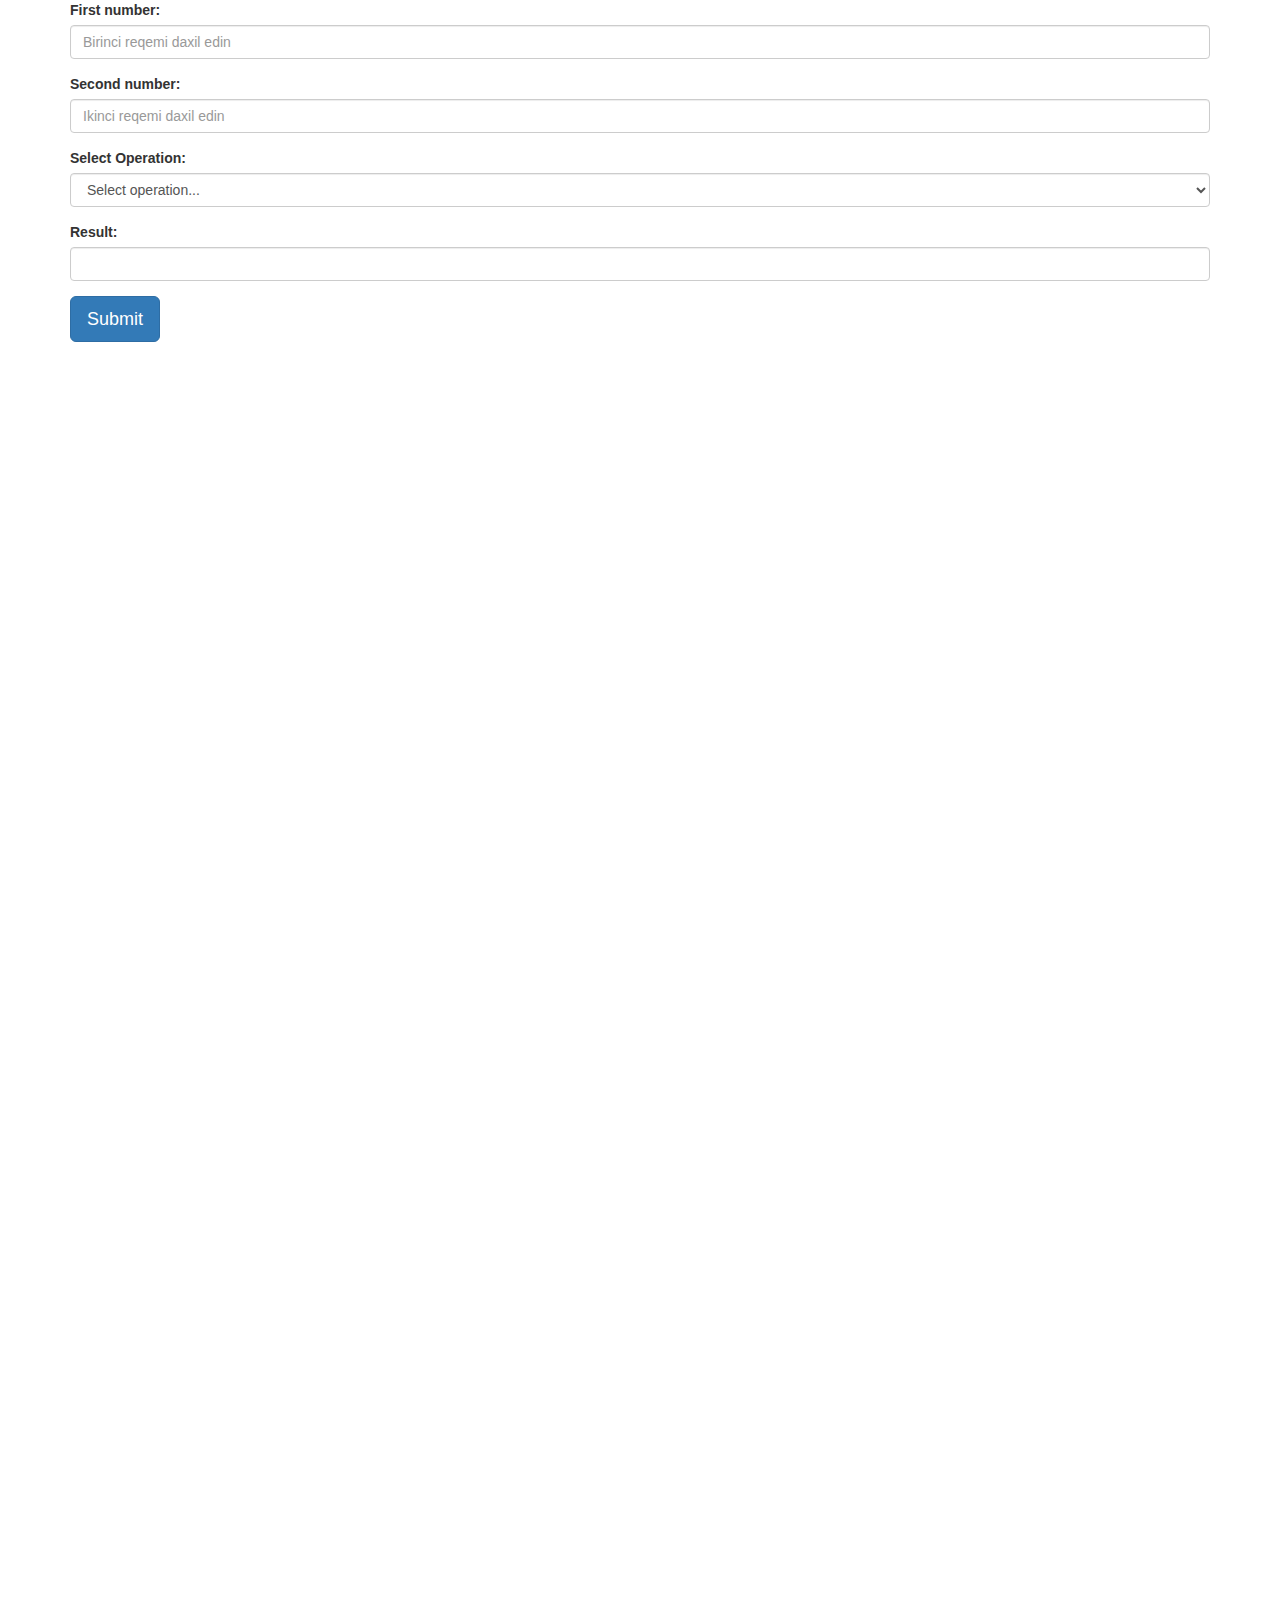
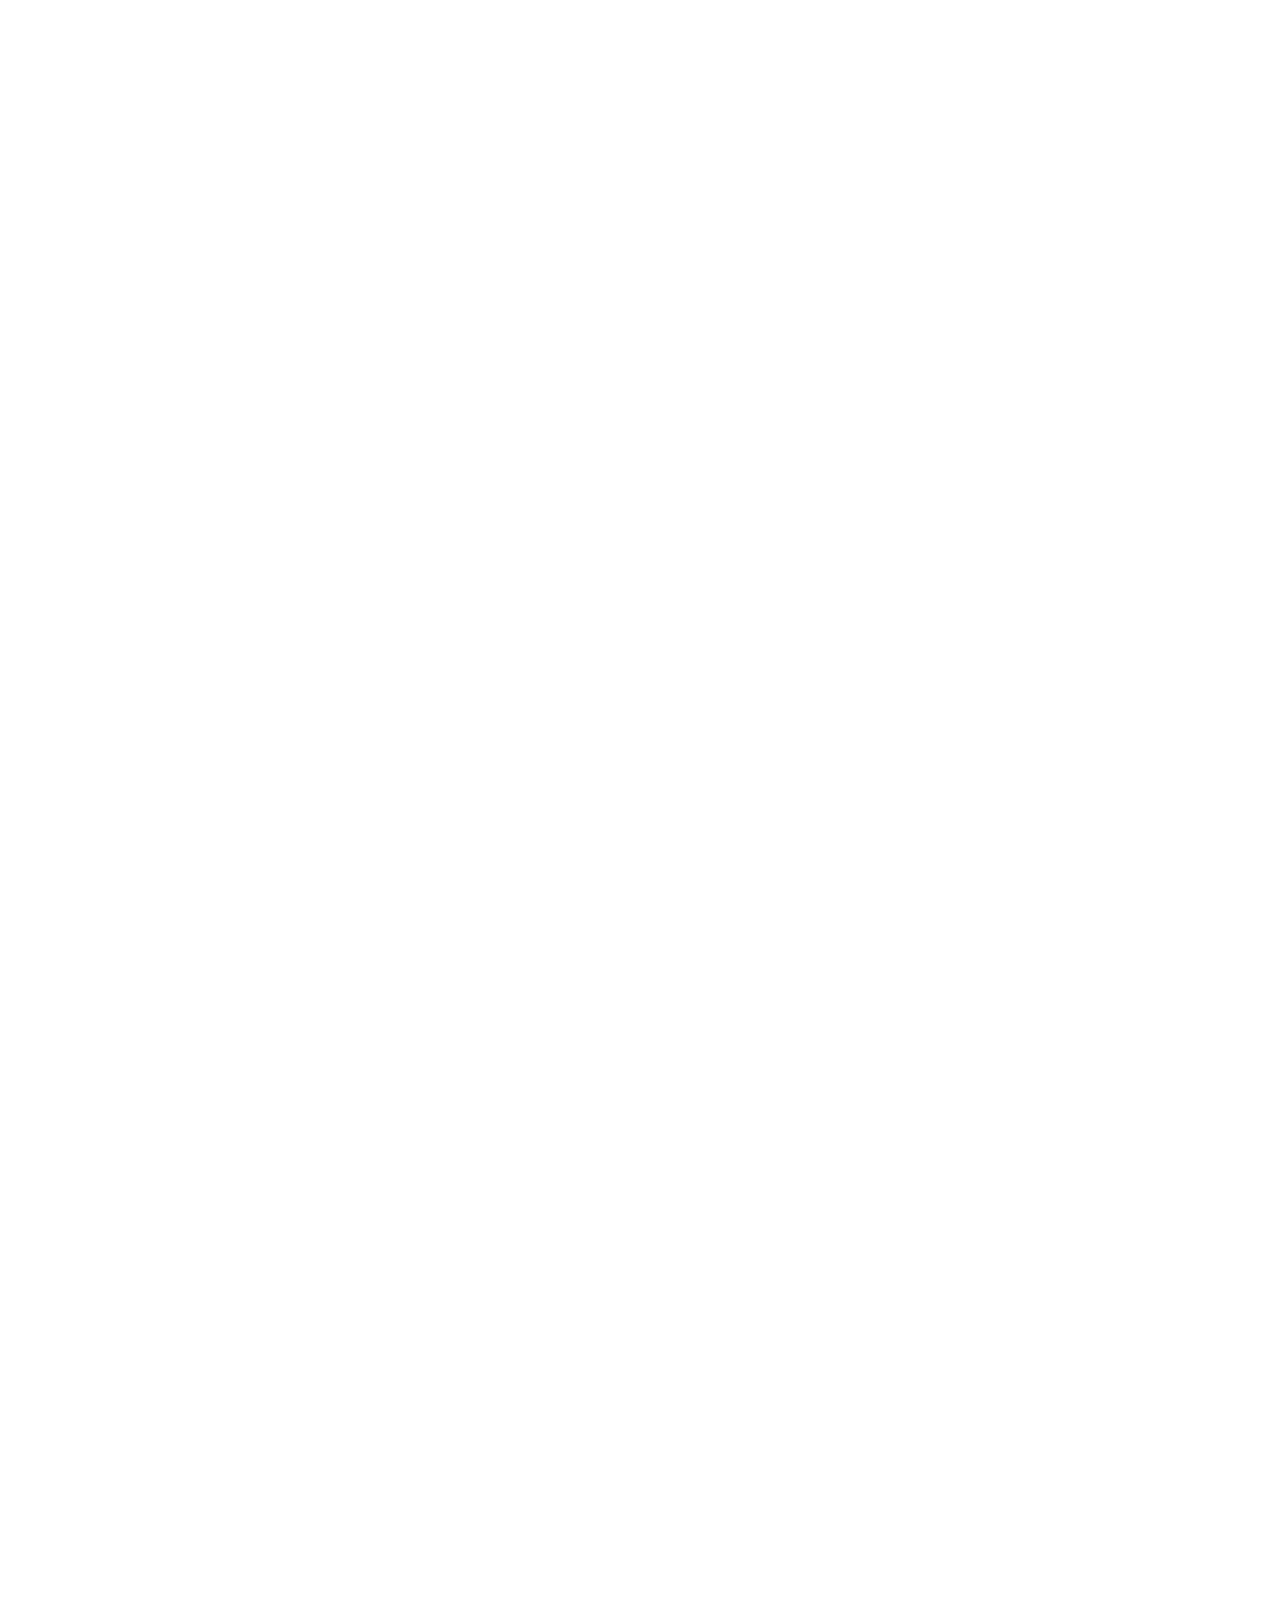
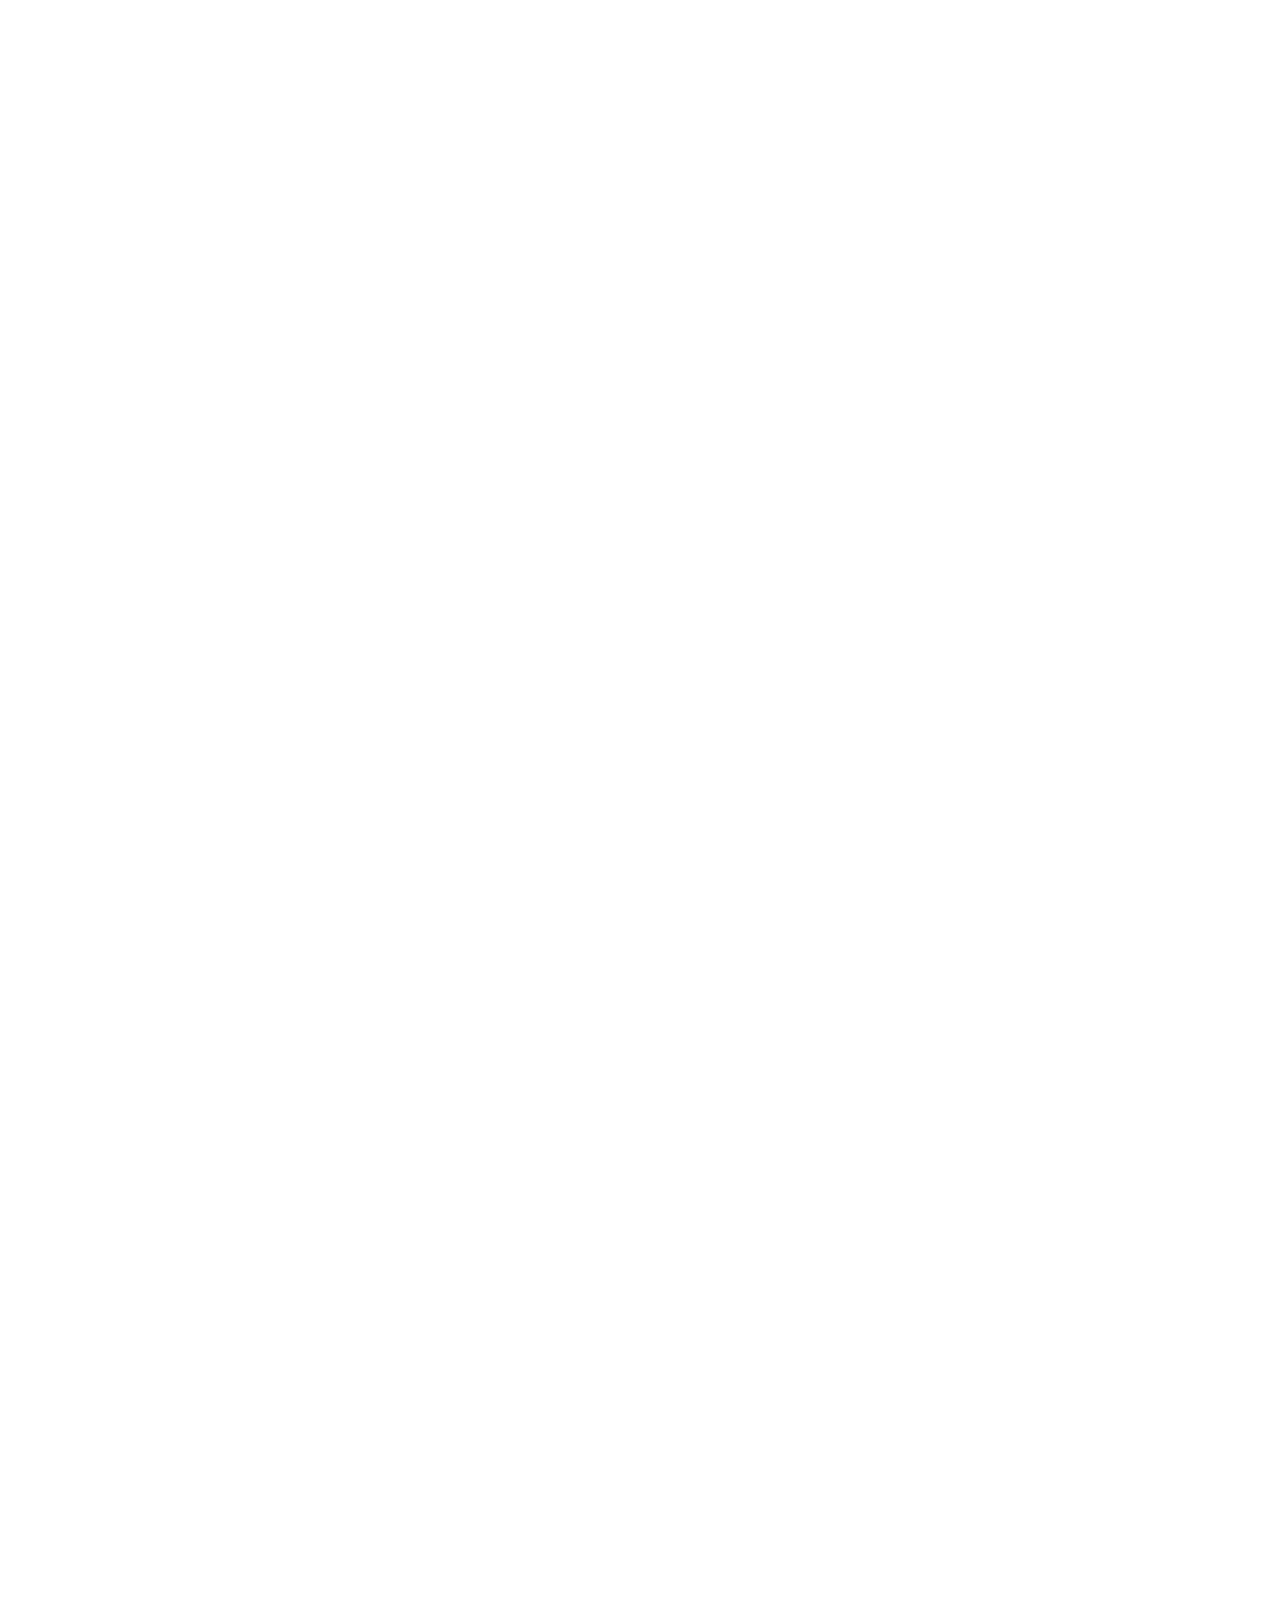
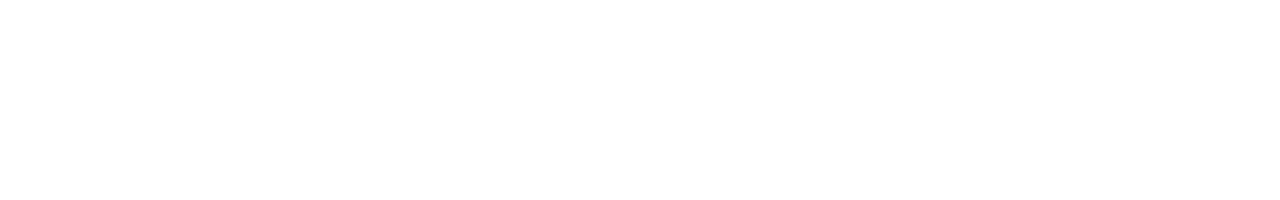
<file: 01.04.2018/Math/index.html>
<!DOCTYPE html>
<html lang="en">

<head>
    <meta charset="UTF-8">
    <meta name="viewport" content="width=device-width, initial-scale=1.0">
    <meta http-equiv="X-UA-Compatible" content="ie=edge">
    <title>Document</title>
    <link href="https://use.fontawesome.com/releases/v5.0.8/css/all.css" rel="stylesheet">
    <link rel="stylesheet" href="https://maxcdn.bootstrapcdn.com/bootstrap/3.3.7/css/bootstrap.min.css">
    <link rel="stylesheet" href="css/style.css">

</head>

<body>

    <div class="container">
        <div class="form-group">
            <label for="number1">First number:</label>
            <input type="number" class="form-control" id="number1" placeholder="Birinci reqemi daxil edin">
        </div>
        <div class="form-group">
            <label for="number2">Second number:</label>
            <input type="number" class="form-control" id="number2" placeholder="Ikinci reqemi daxil edin">
        </div>
        <div class="form-group">
            <label for="operation">Select Operation:</label>
            <select class="form-control" id="operation">
                <option value="">Select operation...</option>
                <option value="add">Add</option>
                <option value="subtract">Subtract</option>
                <option value="multiply">Multiply</option>
                <option value="divide">Divide</option>
            </select>
        </div>
        <div class="form-group">
            <label for="result">Result:</label>
            <input type="text" class="form-control" id="result">
        </div>

        <button type="submit" id="submit" class="btn btn-primary btn-lg">Submit</button>
    </div>

    <script src="js/main.js"></script>
</body>

</html>
</file>
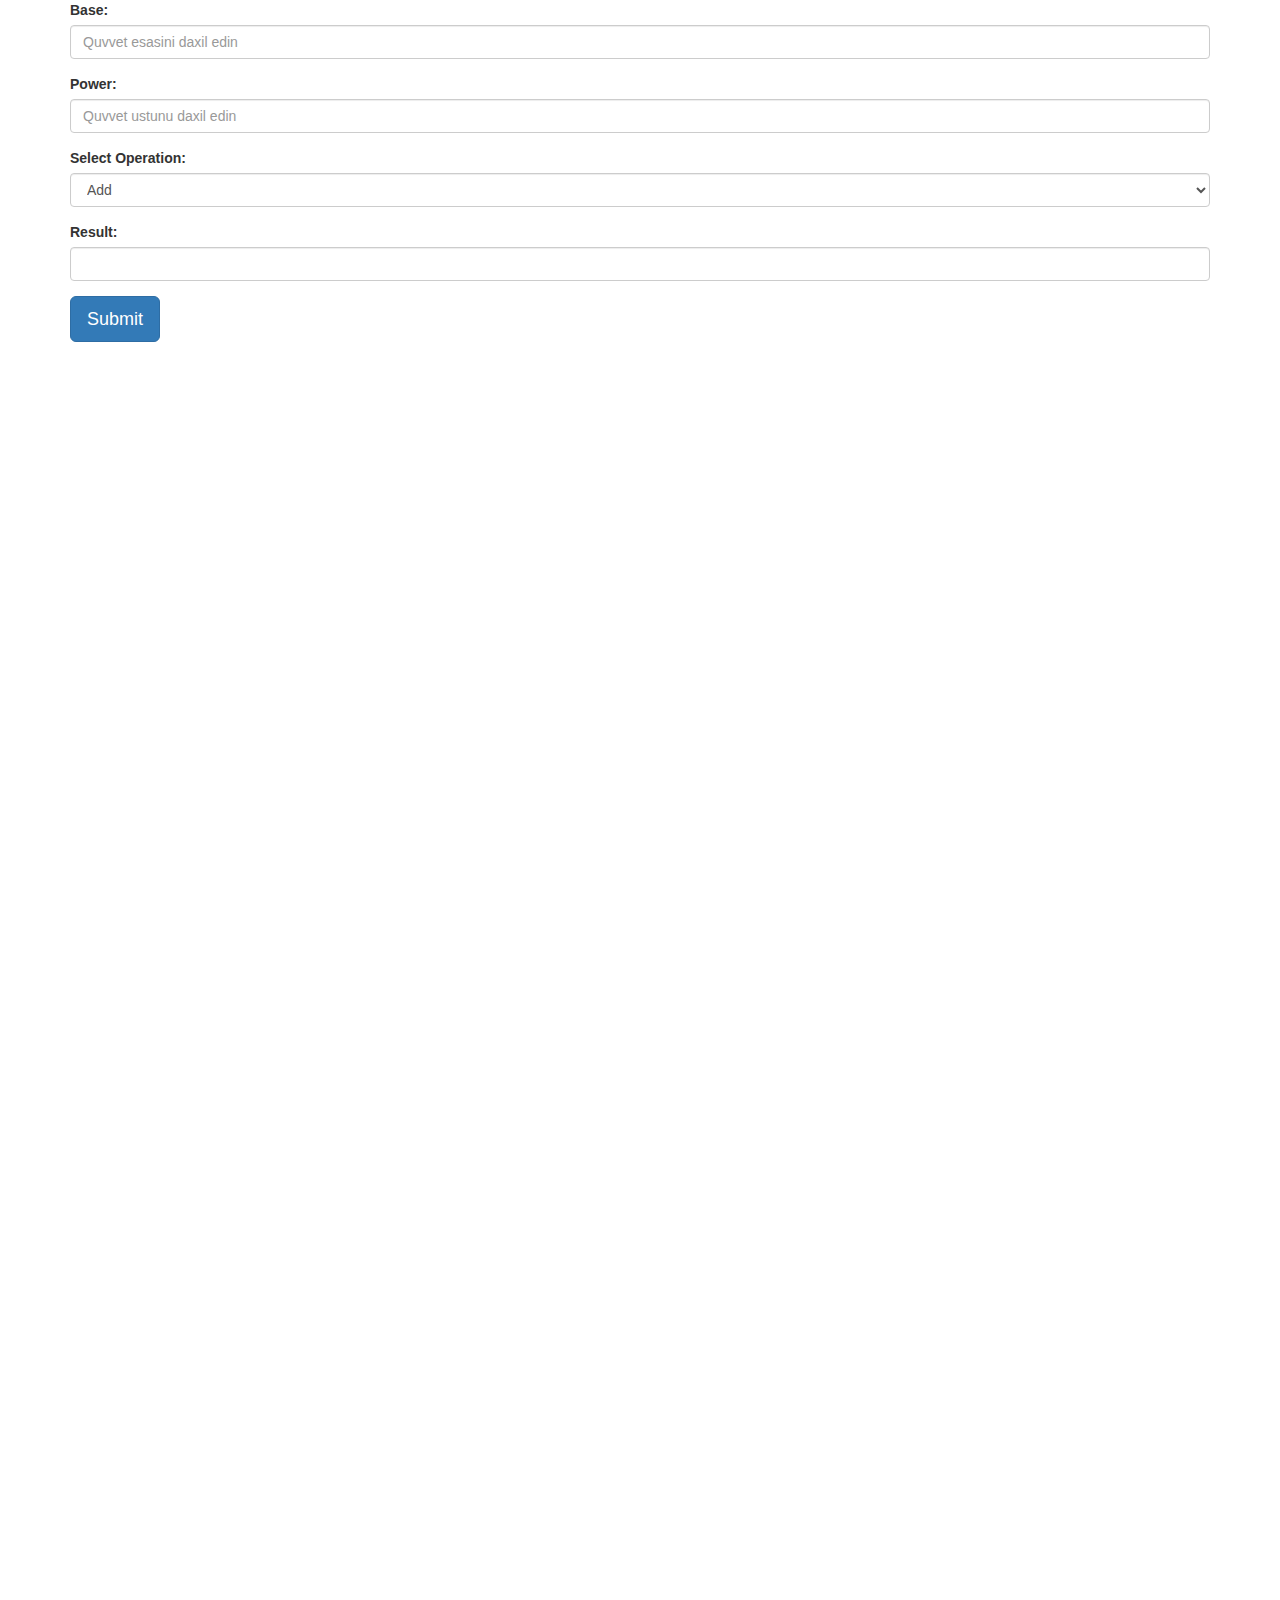
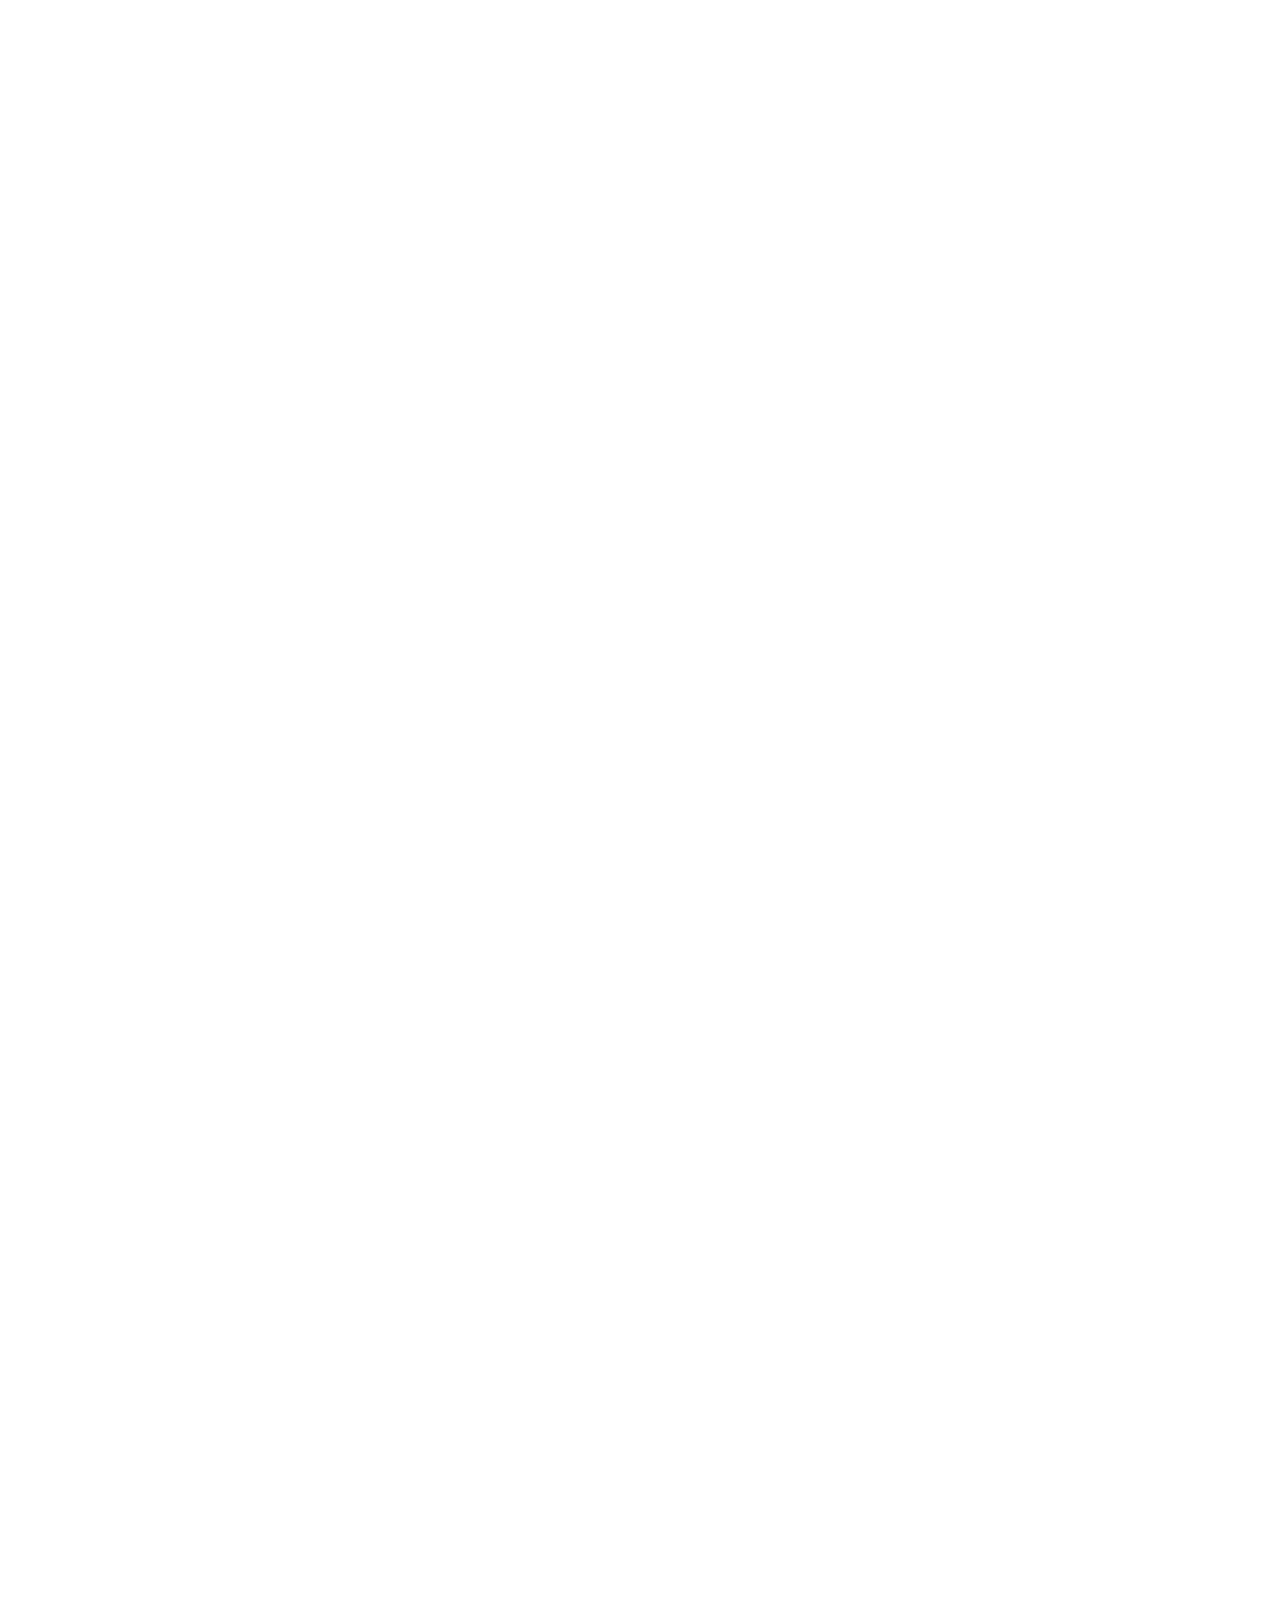
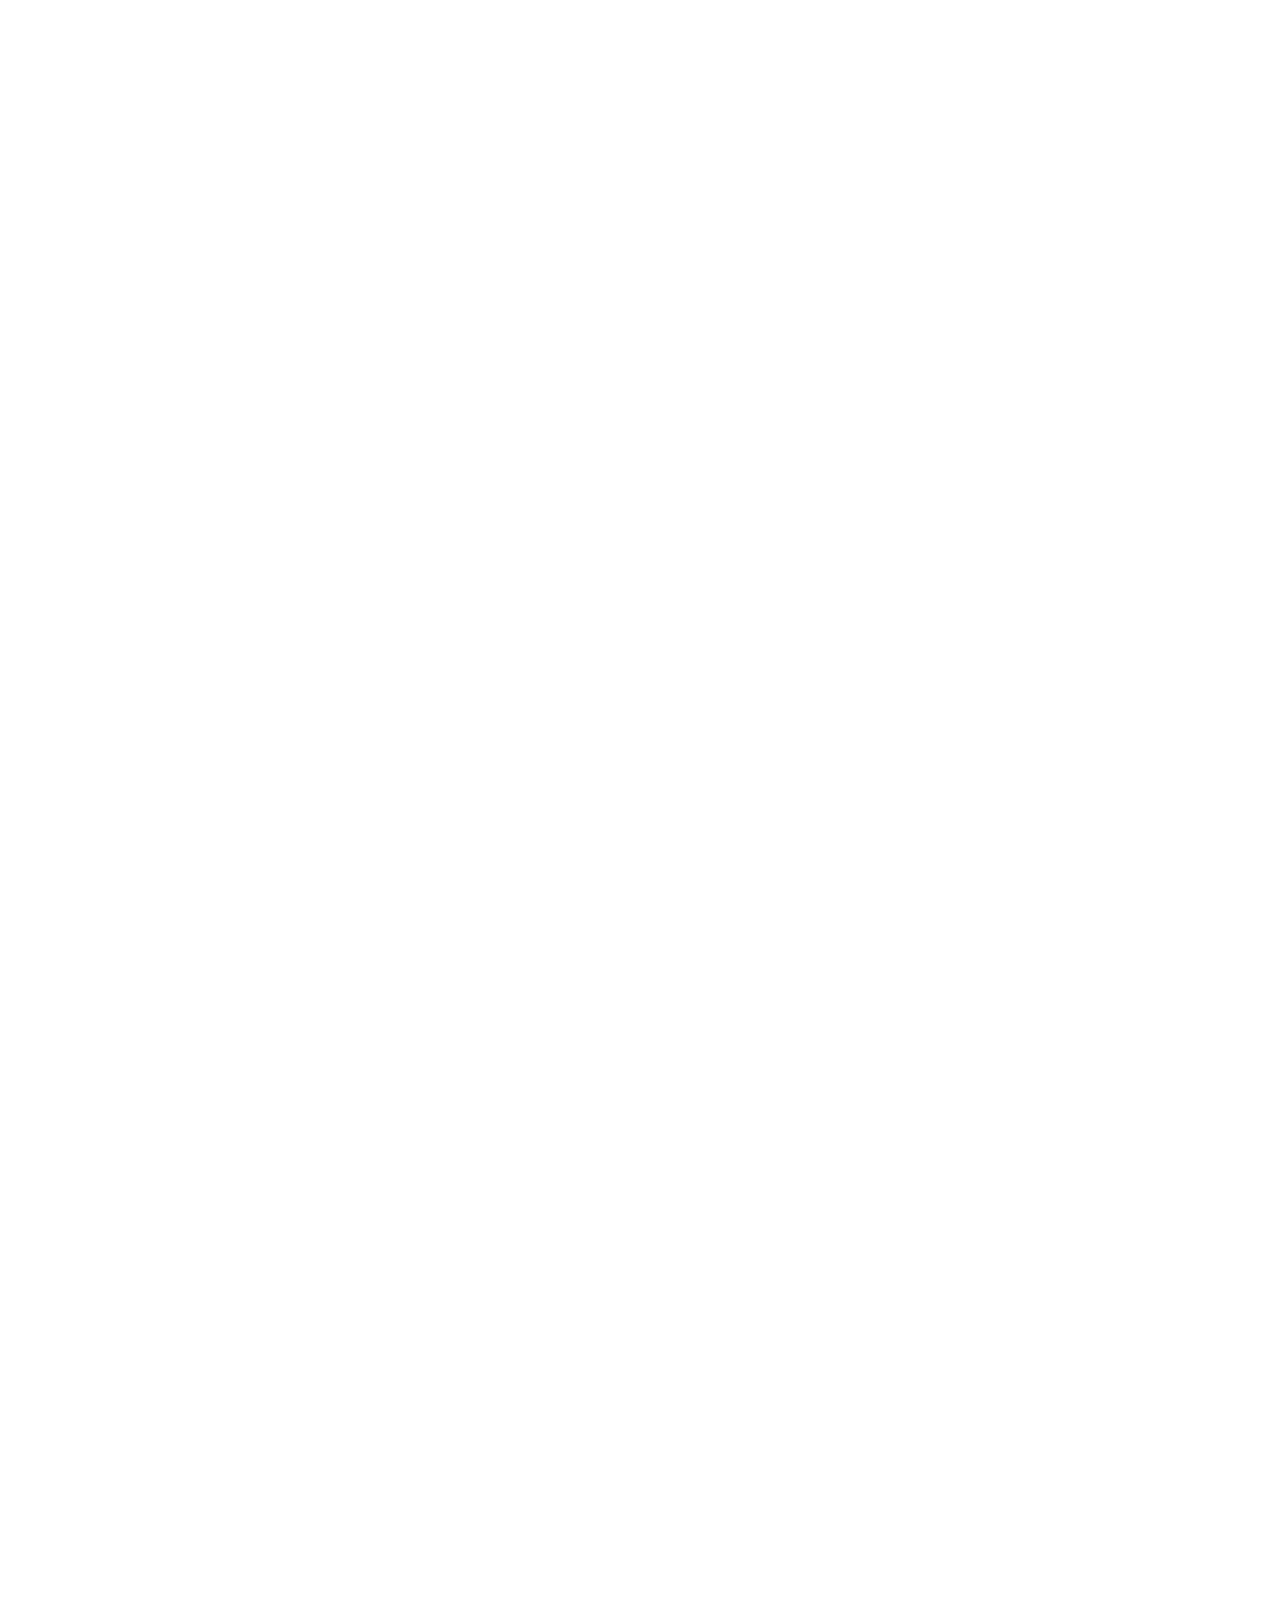
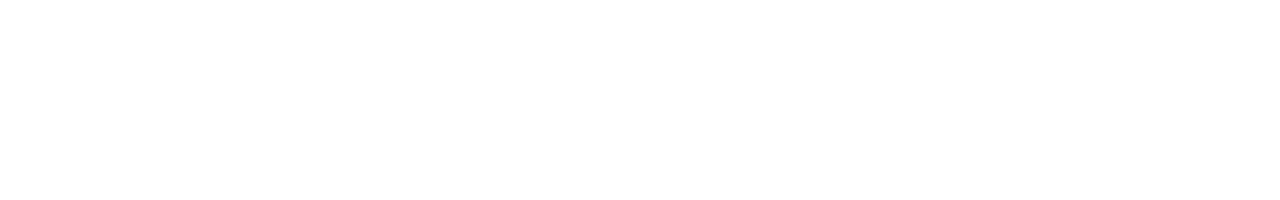
<file: 01.04.2018/Power/index.html>
<!DOCTYPE html>
<html lang="en">

<head>
    <meta charset="UTF-8">
    <meta name="viewport" content="width=device-width, initial-scale=1.0">
    <meta http-equiv="X-UA-Compatible" content="ie=edge">
    <title>Document</title>
    <link href="https://use.fontawesome.com/releases/v5.0.8/css/all.css" rel="stylesheet">
    <link rel="stylesheet" href="https://maxcdn.bootstrapcdn.com/bootstrap/3.3.7/css/bootstrap.min.css">
    <link rel="stylesheet" href="css/style.css">

</head>

<body>

    <div class="container">
        <div class="form-group">
            <label for="base">Base:</label>
            <input type="number" class="form-control" id="base" placeholder="Quvvet esasini daxil edin">
        </div>
        <div class="form-group">
            <label for="power">Power:</label>
            <input type="number" class="form-control" id="power" placeholder="Quvvet ustunu daxil edin">
        </div>
        <div class="form-group">
            <label for="operation">Select Operation:</label>
            <select class="form-control" id="operation">
                <option value="1">Add</option>
                <option value="2">Subtract</option>
                <option value="3">Multiply</option>
                <option value="4">Divide</option>
            </select>
        </div>
        <div class="form-group">
            <label for="result">Result:</label>
            <input type="text" class="form-control" id="result">
        </div>

        <button type="submit" id="submit" class="btn btn-primary btn-lg">Submit</button>
    </div>


    <script src="js/main.js"></script>
</body>

</html>
</file>
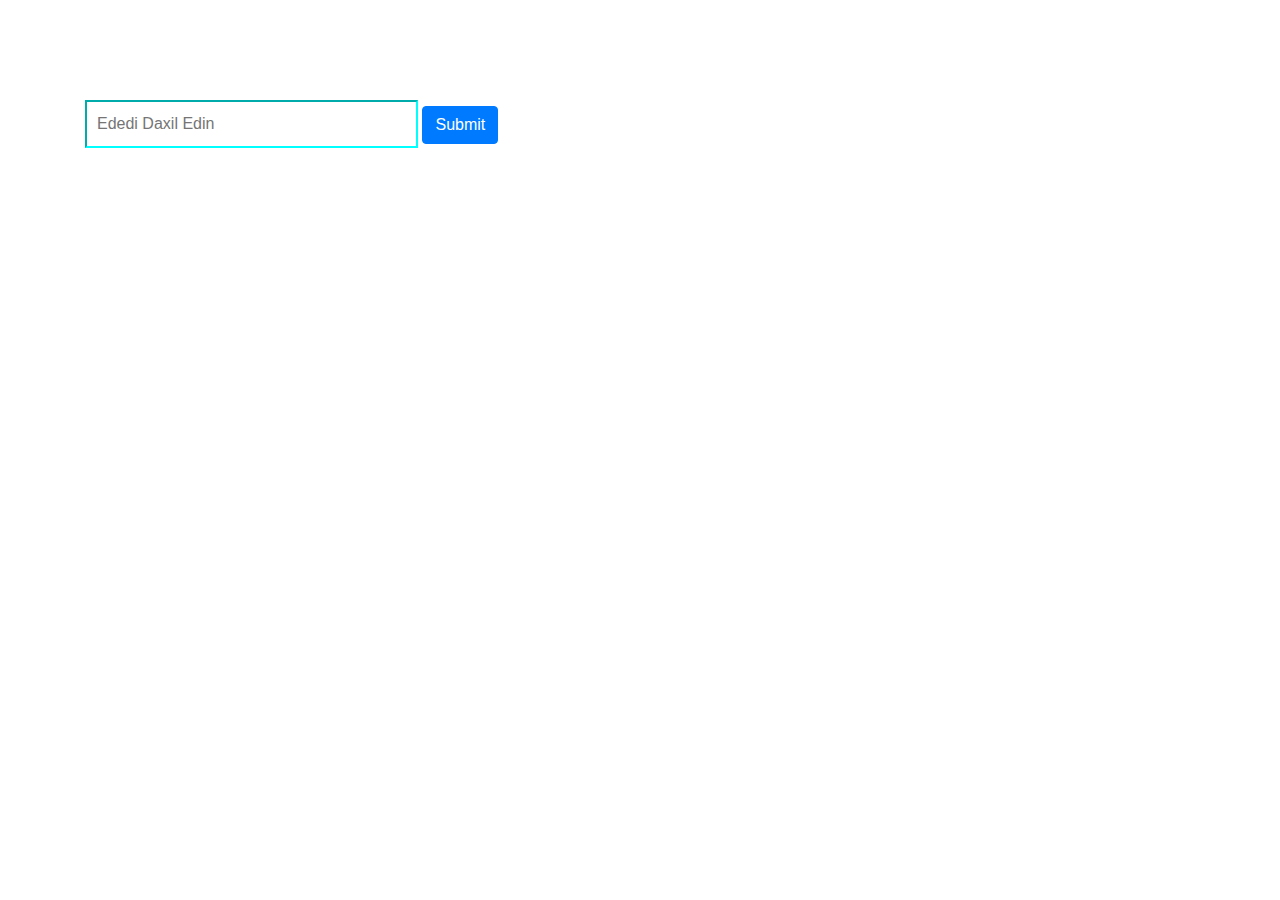
<file: javacript/Vurma cedveli/index.html>
<!DOCTYPE html>
<html lang="en">

<head>
    <meta charset="UTF-8">
    <meta name="viewport" content="width=device-width, initial-scale=1.0">
    <meta http-equiv="X-UA-Compatible" content="ie=edge">
    <title>Document</title>
    <link rel="stylesheet" href="https://maxcdn.bootstrapcdn.com/bootstrap/4.0.0/css/bootstrap.min.css" integrity="sha384-Gn5384xqQ1aoWXA+058RXPxPg6fy4IWvTNh0E263XmFcJlSAwiGgFAW/dAiS6JXm"
        crossorigin="anonymous">
        <link rel="stylesheet" href="css/main.css">
</head>

<body>
    <div class="container" style="margin-top:100px;">
       <input type="number" id="NumberOfMul" placeholder="Ededi Daxil Edin">
       <input class="btn btn-primary" type="submit" value="Submit" id="Submit">
    </div>
    <script src="js/main.js"></script>
</body>

</html>
</file>
<file: 01.04.2018/Math/css/style.css>
* {
    margin: 0;
    padding: 0;
    box-sizing: border-box;
}
a {
    text-decoration: none;
}
li {
    list-style-type: none;
}
body{
    height: 5000px;
}

.main{
    width: 500px;
    height: 500px;
    background-color: #555;
    display: inline-block;
    transition: all 0.6s linear;
}
.inner{
    width: 200px;
    height: 100px;
    background-color: aquamarine;
    margin-bottom: 10px;
    position: relative;
}
</file>
<file: 01.04.2018/Power/css/style.css>
* {
    margin: 0;
    padding: 0;
    box-sizing: border-box;
}
a {
    text-decoration: none;
}
li {
    list-style-type: none;
}
body{
    height: 5000px;
}

.main{
    width: 500px;
    height: 500px;
    background-color: #555;
    display: inline-block;
    transition: all 0.6s linear;
}
.inner{
    width: 200px;
    height: 100px;
    background-color: aquamarine;
    margin-bottom: 10px;
    position: relative;
}
</file>
<file: javacript/Vurma cedveli/css/main.css>
#NumberOfMul {
     width:30%;
     border-color:aqua;
     padding:10px;
}
</file>
